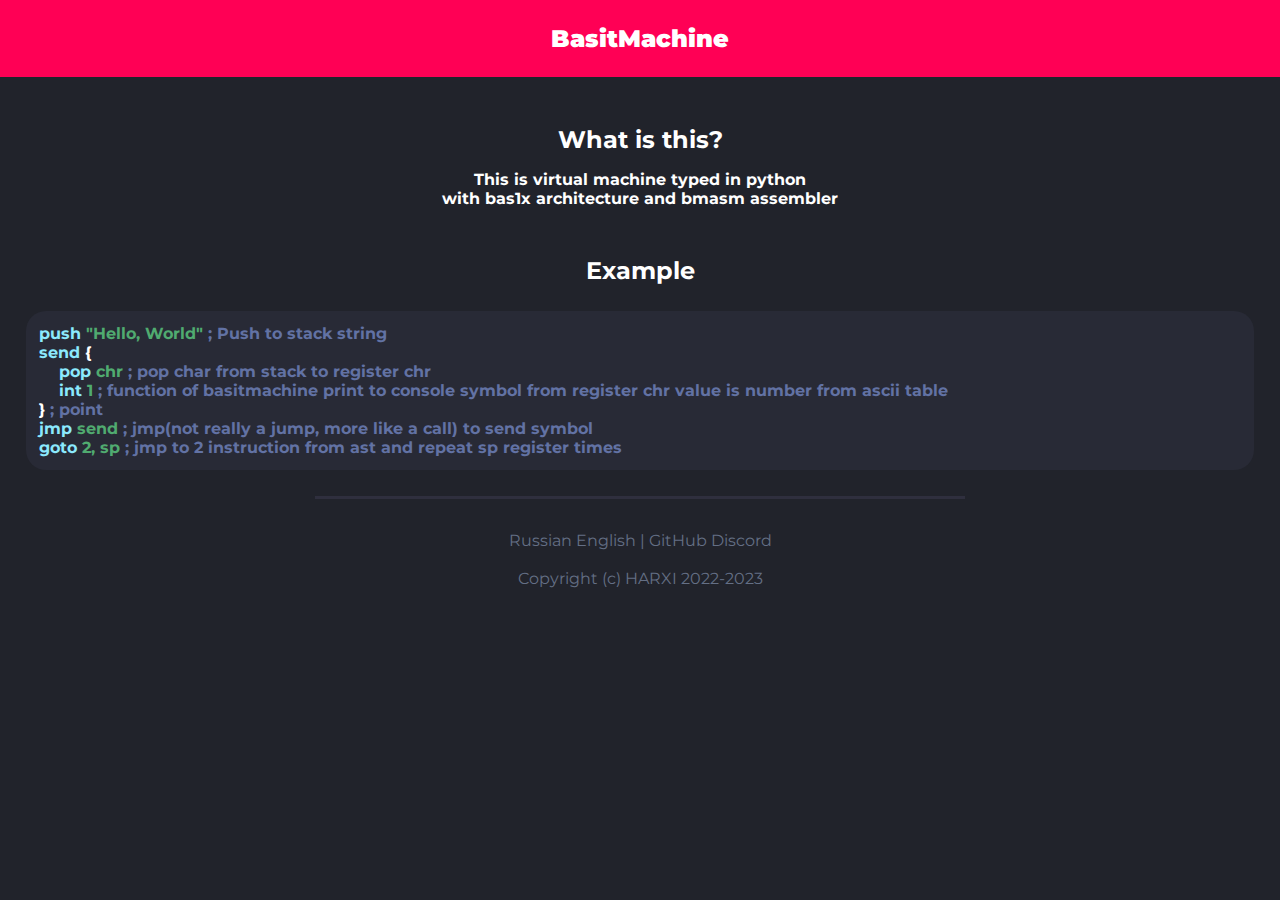
<file: index.html>
<!DOCTYPE html>
<html lang="ru">
<head>
    <meta charset="UTF-8">
    <title>BasitMachine</title>
    <link rel="stylesheet" href="styles/style.css">
    <meta content="BasitMachine" property="og:title" />
    <meta content="The site of the basit virtual machine" property="og:description" />
    <meta content="https://harxi.github.io/basit/index.html" property="og:url" />
    <meta content="https://media.discordapp.net/attachments/987427169242345542/1048927341360988220/233_20221203121042.png" property="og:image" />
    <meta content="#FF0055" data-react-helmet="true" name="theme-color" />
</head>
<body>
    <div align="center">
        <h2 class="title" align="center"><b>BasitMachine</b></h2>
    </div>
    <div>
        <h2 align="center">What is this?</h2>
            <div class="table">
                <p align="center"><b>This is virtual machine typed in python<br>with bas1x architecture and bmasm assembler</b></p>
            </div>
        <h2 align="center">Example</h2>
            <div class="code">
                <p><b>
                    <font color="8BE9FD">push</font>
                    <font color="50AB70">"Hello, World"</font>
                    <font color="6272A4">; Push to stack string</font><br>
                    <font color="8BE9FD">send</font> {<br>
                    
    <font color="8BE9FD" class="tabs">    pop</font> <font color="50AB70">chr</font> 
    <font color="6272A4">; pop char from stack to register chr</font><br>
    <font color="8BE9FD" class="tabs">    int</font> <font color="50AB70">1</font> <font color="6272A4">; function of basitmachine print to console symbol from register chr value is number from ascii table</font> <br>
} <font color="6272A4">; point</font><br>
<font color="8BE9FD">jmp</font> <font color="50AB70">send</font>  <font color="6272A4">; jmp(not really a jump, more like a call) to send symbol</font><br>
<font color="8BE9FD">goto</font> <font color="50AB70">2, sp</font>  <font color="6272A4">; jmp to 2 instruction from ast and repeat sp register times</font><br>
                </b></p>
            </div>
    </div>
    <div style="height:0px;
width:50%;
border-top: 1px solid #2f2f3e;
border-bottom: solid 2px #2f2f3e;
margin: auto;
margin-bottom: 2em;
background: #2f2f3e;
padding-left:10px">
</div>
    <footer align="center">
        <a href="ru.html">Russian</a>
        <a href="index.html">English |</a>
        <a target="_blank" rel="noopener noreferrer" href="https://github.com/Harxi/BasitMachine">GitHub</a>
        <a target="_blank" rel="noopener noreferrer" href="https://dsc.gg/whitecore">Discord</a>
        <br>
        <br>
        <font color="646f85">Copyright (c) HARXI 2022-2023</font>
    </footer>
</body>
</html>
</file>
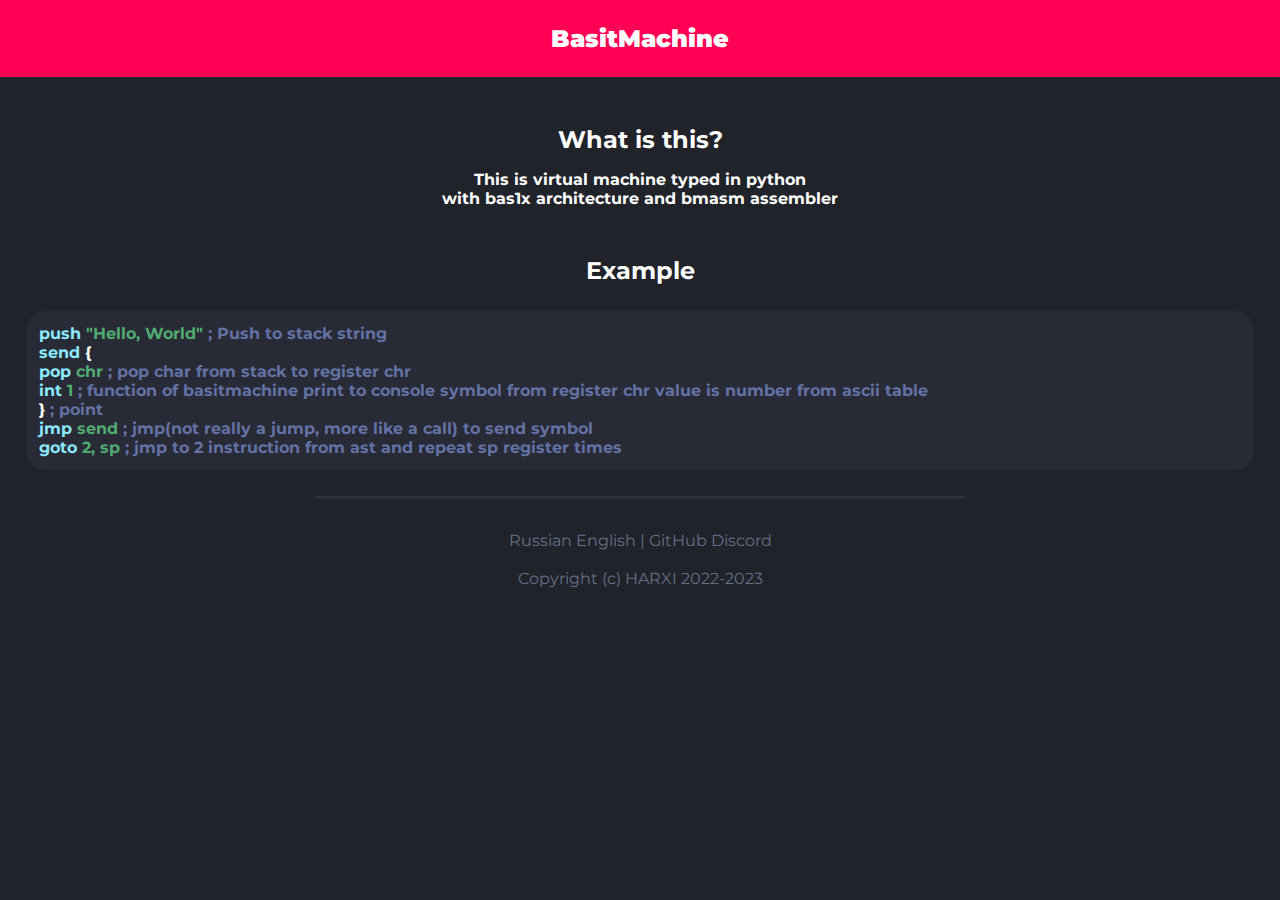
<file: eng.html>
<!DOCTYPE html>
<html lang="ru">
<head>
    <meta charset="UTF-8">
    <title>BasitMachine</title>
    <link rel="stylesheet" href="styles/style.css">
</head>
<body>
    <div align="center">
        <h2 class="title" align="center"><b>BasitMachine</b></h2>
    </div>
    <div>
        <h2 align="center">What is this?</h2>
            <div class="table">
                <p align="center"><b>This is virtual machine typed in python<br>with bas1x architecture and bmasm assembler</b></p>
            </div>
        <h2 align="center">Example</h2>
            <div class="code">
                <p><b>
                    <font color="8BE9FD">push</font>
                    <font color="50AB70">"Hello, World"</font>
                    <font color="6272A4">; Push to stack string</font><br>
                    <font color="8BE9FD">send</font> {<br>
                    
    <font color="8BE9FD">pop</font> <font color="50AB70">chr</font> 
    <font color="6272A4">; pop char from stack to register chr</font><br>
    <font color="8BE9FD">int</font> <font color="50AB70">1</font> <font color="6272A4">; function of basitmachine print to console symbol from register chr value is number from ascii table</font> <br>
} <font color="6272A4">; point</font><br>
<font color="8BE9FD">jmp</font> <font color="50AB70">send</font>  <font color="6272A4">; jmp(not really a jump, more like a call) to send symbol</font><br>
<font color="8BE9FD">goto</font> <font color="50AB70">2, sp</font>  <font color="6272A4">; jmp to 2 instruction from ast and repeat sp register times</font><br>
                </b></p>
            </div>
    </div>
    <div style="height:0px;
width:50%;
border-top: 1px solid #2f2f3e;
border-bottom: solid 2px #2f2f3e;
margin: auto;
margin-bottom: 2em;
padding-left:10px">
</div>
    <footer align="center">
        <a href="ru.html">Russian</a>
        <a href="eng.html">English |</a>
        <a target="_blank" rel="noopener noreferrer" href="https://github.com/Harxi/BasitMachine">GitHub</a>
        <a target="_blank" rel="noopener noreferrer" href="https://dsc.gg/whitecore">Discord</a>
        <br>
        <br>
        <font color="646f85">Copyright (c) HARXI 2022-2023</font>
    </footer>
</body>
</html>
</file>
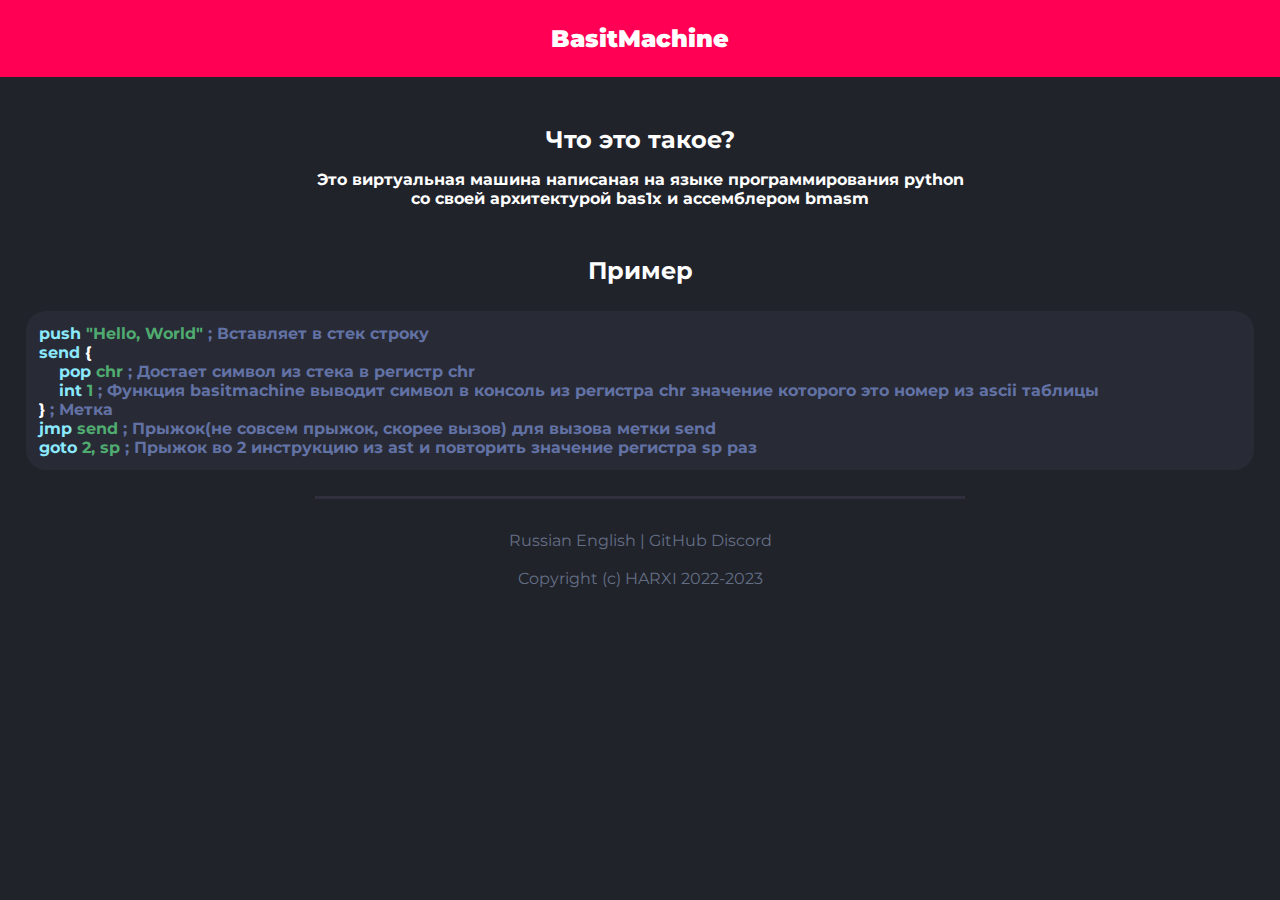
<file: ru.html>
<!DOCTYPE html>
<html lang="ru">
<head>
    <meta charset="UTF-8">
    <title>BasitMachine</title>
    <link rel="stylesheet" href="styles/style.css">
    <meta content="BasitMachine" property="og:title" />
    <meta content="Сайт виртуальной машины basit" property="og:description" />
    <meta content="https://harxi.github.io/basit/index.html" property="og:url" />
    <meta content="https://media.discordapp.net/attachments/987427169242345542/1048927341360988220/233_20221203121042.png" property="og:image" />
    <meta content="#FF0055" data-react-helmet="true" name="theme-color" />
</head>
<body>
    <div align="center">
        <h2 class="title" align="center"><b>BasitMachine</b></h2>
    </div>
    <div>
        <h2 align="center">Что это такое?</h2>
            <div class="table">
                <p align="center"><b>Это виртуальная машина написаная на языке программирования python<br>со своей архитектурой bas1x и ассемблером bmasm</b></p>
            </div>
        <h2 align="center">Пример</h2>
            <div class="code">
                <p><b>
                    <font color="8BE9FD">push</font>
                    <font color="50AB70">"Hello, World"</font>
                    <font color="6272A4">; Вставляет в стек строку</font><br>
                    <font color="8BE9FD">send</font> {<br>
                    
    <font color="8BE9FD" class="tabs">    pop</font> <font color="50AB70">chr</font> 
    <font color="6272A4">; Достает символ из стека в регистр chr</font><br>
    <font color="8BE9FD" class="tabs">    int</font> <font color="50AB70">1</font> <font color="6272A4">; Функция basitmachine выводит символ в консоль из регистра chr значение которого это номер из ascii таблицы</font> <br>
} <font color="6272A4">; Метка</font><br>
<font color="8BE9FD">jmp</font> <font color="50AB70">send</font>  <font color="6272A4">; Прыжок(не совсем прыжок, скорее вызов) для вызова метки send</font><br>
<font color="8BE9FD">goto</font> <font color="50AB70">2, sp</font>  <font color="6272A4">; Прыжок во 2 инструкцию из ast и повторить значение регистра sp раз</font><br>
                </b></p>
            </div>
    </div>
    <div style="height:0px;
width:50%;
border-top: 1px solid #2f2f3e;
border-bottom: solid 2px #2f2f3e;
margin: auto;
margin-bottom: 2em;
background: #2f2f3e;
padding-left:10px">
</div>
    <footer align="center">
        <a href="ru.html">Russian</a>
        <a href="index.html">English |</a>
        <a target="_blank" rel="noopener noreferrer" href="https://github.com/Harxi/BasitMachine">GitHub</a>
        <a target="_blank" rel="noopener noreferrer" href="https://dsc.gg/whitecore">Discord</a>
        <br>
        <br>
        <font color="646f85">Copyright (c) HARXI 2022-2023</font>
    </footer>
</body>
</html>
</file>
<file: styles/style.css>
@import url('https://fonts.googleapis.com/css2?family=Montserrat&family=PT+Mono&display=swap');
* {
    font-family: 'Montserrat', sans-serif;
    margin: 0px;
    padding: 0px;
}

body {
    background: #21232B;
}

.title {
    background: #FF0055;
    height: 30%;
    padding: 1em;
    padding-inline: 0
    color: #21232B;
    margin-bottom: 2em;
}

h2 {
   color: #FFFFFF;
}

p {
    color: #FFFFFF;
}

a {
    color: #646f85;
    text-decoration: none;
}

.table {
    padding: 1em;
    margin-bottom: 2em;
}

.tabs {
    white-space: pre;
}

.code {
    padding: 1em;
    margin: 2em;
    margin-bottom: 2em;
    /*border: 2px solid #2b3039;*/
    font-family: monospace;
    background: #282a36;
    border-radius: 20px;
}
</file>
